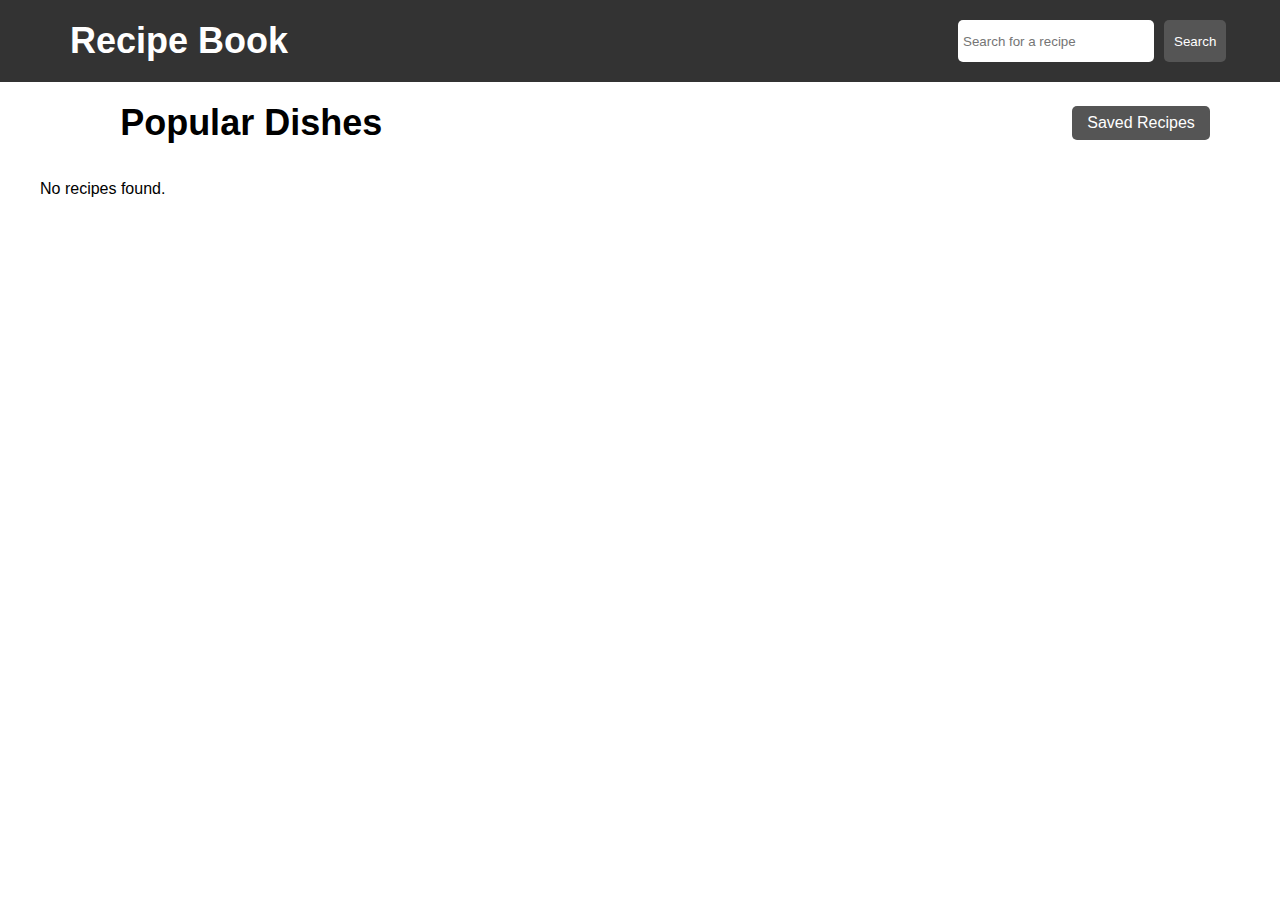
<file: index.html>
<!DOCTYPE html>
<html lang="en">
<head>
    <meta charset="UTF-8">
    <meta name="viewport" content="width=device-width, initial-scale=1.0">
    <title>Recipe Book </title>
    <link rel="stylesheet" href="index.css">
    <link rel="stylesheet" href="https://unpkg.com/boxicons@2.1.4/css/boxicons.min.css">
</head>
<body>
    <header>
        <h2>Recipe Book</h2>
        
        <input type="text" id="search-input" placeholder="Search for a recipe">
        <button id="search-button">Search</button>


    </header>
<div class="link">
    <h2>Popular Dishes</h2>
    
    <a  id="save-recipe"  href="save.html">Saved Recipes</a>
   
</div>
    
    <div class="container">
        <ul id="recipe-list">
          
        </ul>
    </div>
    
    <script src="index.js"></script>
</body>
</html>
</file>
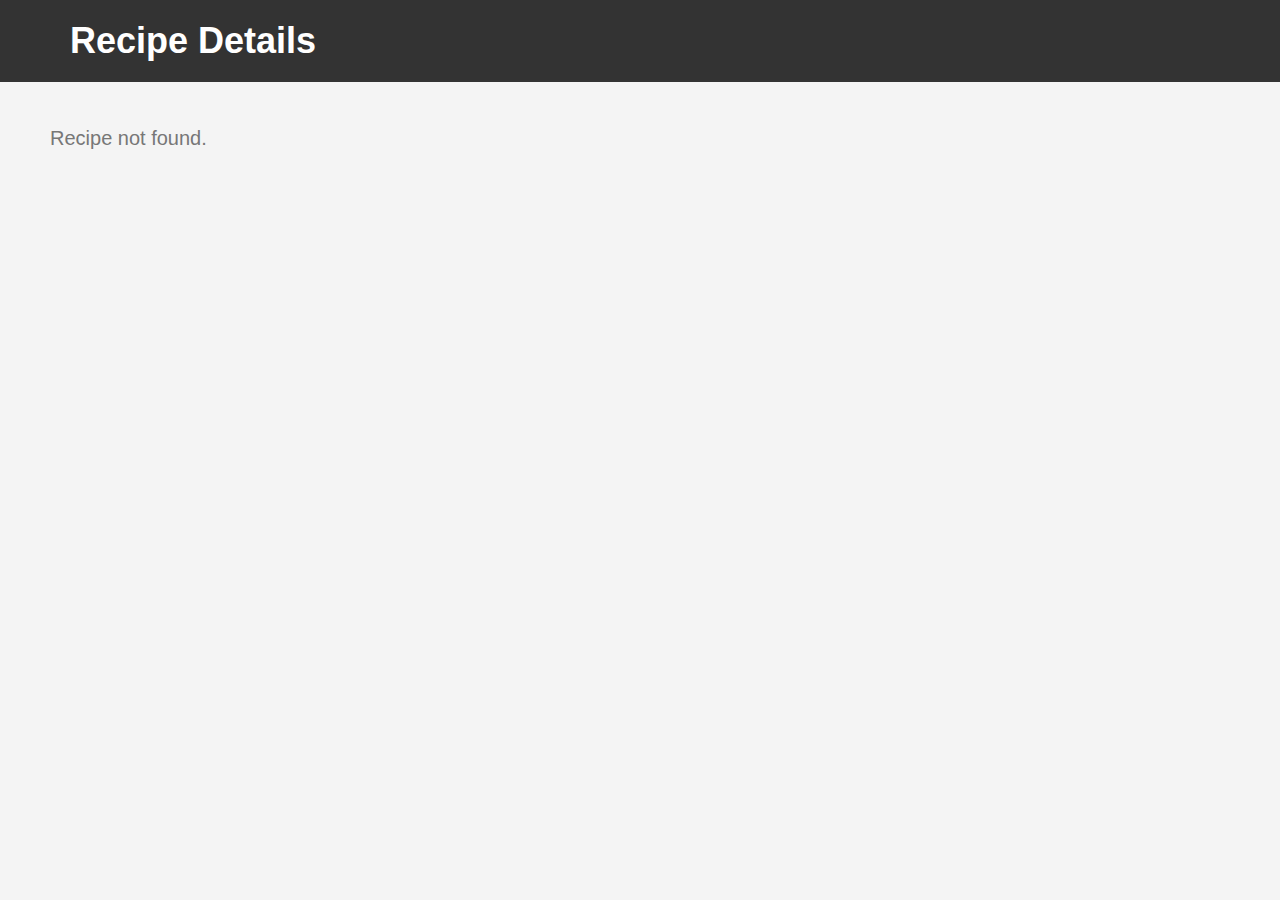
<file: recipe.html>
<!DOCTYPE html>
<html lang="en">
  <head>
    <meta charset="UTF-8" />
    <meta name="viewport" content="width=device-width, initial-scale=1.0" />
    <title>Recipe Details</title>
    <link rel="stylesheet" href="recipe.css" />
    <link rel="stylesheet" href="https://cdnjs.cloudflare.com/ajax/libs/font-awesome/6.4.2/css/all.min.css">
  </head>
  <body>
    <header><h1>Recipe Details</h1></header>

    <div id="recipe-details" class="container"></div>

    <script>
      function getQueryParam(name) {
        const urlParams = new URLSearchParams(window.location.search);
        return urlParams.get(name);
      }

      async function fetchRecipeDetails() {
        const mealId = getQueryParam("id");
        if (!mealId) {
          document.getElementById("recipe-details").innerHTML =
            "<p>Recipe not found.</p>";
          return;
        }

        try {
          const response = await fetch(
            `https://www.themealdb.com/api/json/v1/1/lookup.php?i=${mealId}`
          );
          const data = await response.json();
          if (!data.meals) {
            document.getElementById("recipe-details").innerHTML =
              "<p>Recipe not found.</p>";
            return;
          }
          const meal = data.meals[0];

          // Insert recipe details, rating, and sharing buttons
          document.getElementById("recipe-details").innerHTML = `
            <img src="${meal.strMealThumb}" alt="${meal.strMeal}" width="300">
            <h2>${meal.strMeal}</h2>
            <p><strong>Category:</strong> ${meal.strCategory}</p>
            <p><strong>Instructions:</strong> ${meal.strInstructions}</p>

            <div id="rating-container">
                <div class="star-rating" id="star-rating">
                  ${[5, 4, 3, 2, 1]
                    .map(
                      (star) =>
                        `<span class="star" data-value="${star}">★</span>`
                    )
                    .join("")}
                </div>
                <p id="user-rating">No rating yet</p>
            </div>
 <a href="shopping.html" id="ingredients">Get ingredients</a>
          <div id="share-container">
    <h3>Share this Recipe:</h3>
    <a href="#" id="share-facebook"><i class="fab fa-facebook"></i></a>
    <a href="#" id="share-twitter"><i class="fab fa-twitter"></i></a>
    <a href="#" id="share-whatsapp"><i class="fab fa-whatsapp"></i></a>
    <a href="#" id="share-email"><i class="fas fa-envelope"></i></a>
    </div> 
           
            <a href="index.html">Back to Recipes</a>
            <button id="save-recipe">Save Recipe</button>
          `;

          // Attach event listeners
          document
            .getElementById("save-recipe")
            .addEventListener("click", () => saveRecipe(meal));
          setupStarRating(mealId);
          setupSocialSharing(meal);
        } catch (error) {
          console.error("Error fetching recipe details:", error);
        }
      }

      function saveRecipe(meal) {
        let savedRecipes =
          JSON.parse(localStorage.getItem("savedRecipes")) || [];

        if (savedRecipes.some((recipe) => recipe.idMeal === meal.idMeal)) {
          alert("This recipe is already saved!");
          return;
        }

        savedRecipes.push(meal);
        localStorage.setItem("savedRecipes", JSON.stringify(savedRecipes));
        alert("Recipe saved successfully!");
      }

      function setupStarRating(mealId) {
        const stars = document.querySelectorAll(".star");
        const userRatingText = document.getElementById("user-rating");

        const savedRating = localStorage.getItem(`recipeRating_${mealId}`);
        if (savedRating) {
          highlightStars(savedRating);
          userRatingText.textContent = `Your rating: ${savedRating} stars`;
        }

        stars.forEach((star) => {
          star.addEventListener("click", function () {
            const rating = this.getAttribute("data-value");
            localStorage.setItem(`recipeRating_${mealId}`, rating);
            highlightStars(rating);
            userRatingText.textContent = `Your rating: ${rating} stars`;
          });
        });

        function highlightStars(rating) {
          stars.forEach((star) => {
            star.classList.toggle(
              "selected",
              star.getAttribute("data-value") <= rating
            );
          });
        }
      }

      function setupSocialSharing(meal) {
        const recipeUrl = window.location.href;
        const shareText = `Check out this recipe: ${meal.strMeal}`;

        document
          .getElementById("share-facebook")
          .addEventListener("click", function () {
            window.open(
              `https://www.facebook.com/sharer/sharer.php?u=${encodeURIComponent(
                recipeUrl
              )}`,
              "_blank"
            );
          });

        document
          .getElementById("share-twitter")
          .addEventListener("click", function () {
            window.open(
              `https://twitter.com/intent/tweet?text=${encodeURIComponent(
                shareText
              )}&url=${encodeURIComponent(recipeUrl)}`,
              "_blank"
            );
          });

        document
          .getElementById("share-whatsapp")
          .addEventListener("click", function () {
            window.open(
              `https://api.whatsapp.com/send?text=${encodeURIComponent(
                shareText + " " + recipeUrl
              )}`,
              "_blank"
            );
          });

        document
          .getElementById("share-email")
          .addEventListener("click", function () {
            window.location.href = `mailto:?subject=${encodeURIComponent(
              "Try this recipe!"
            )}&body=${encodeURIComponent(shareText + " " + recipeUrl)}`;
          });
      }

      // Load recipe details on page load
      fetchRecipeDetails();
    </script>
  </body>
</html>
</file>
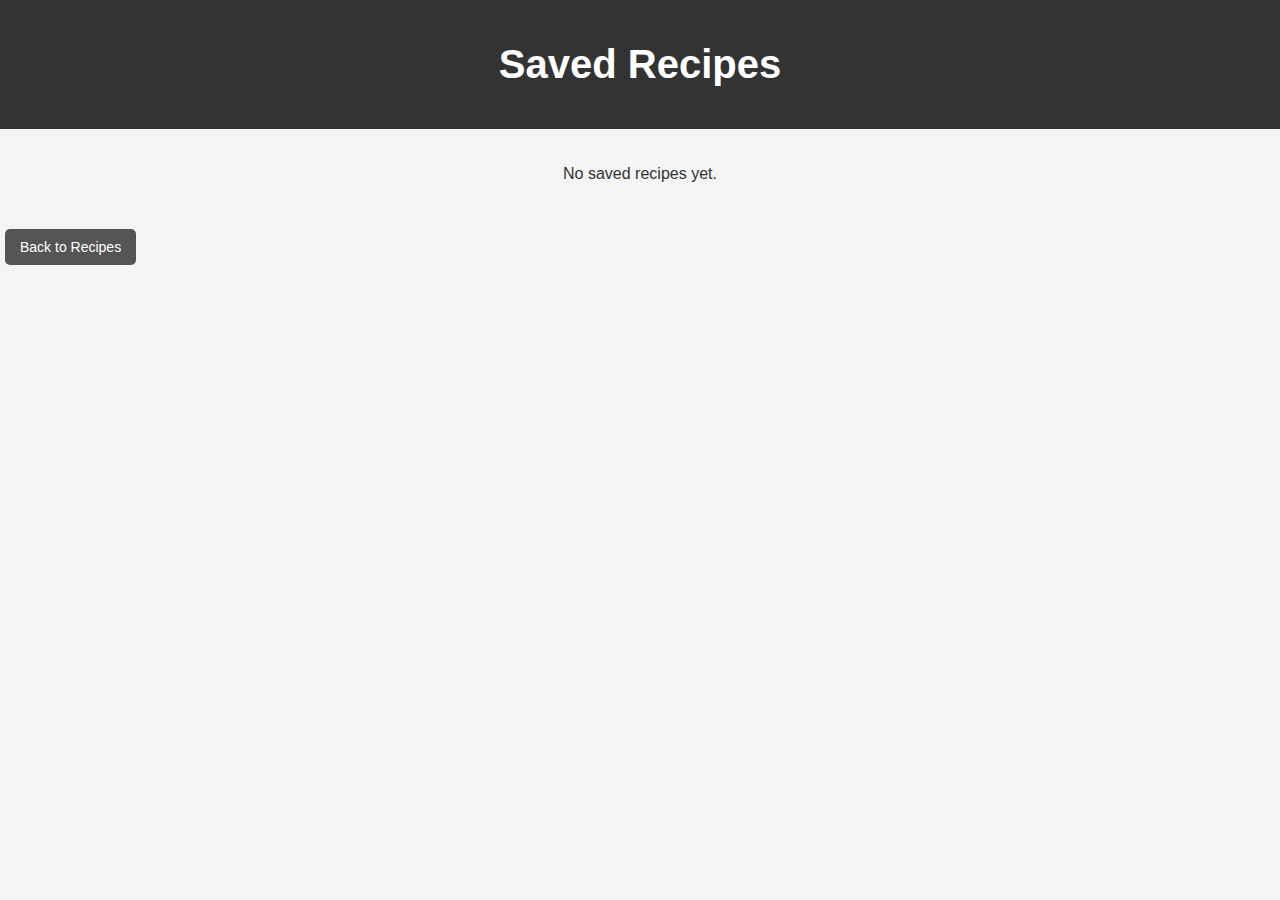
<file: save.html>
<!DOCTYPE html>
<html lang="en">
<head>
    <meta charset="UTF-8">
    <meta name="viewport" content="width=device-width, initial-scale=1.0">
    <title>Saved Recipes</title>
    <link rel="stylesheet" href="save.css">
</head>
<body>
    <header><h1>Saved Recipes</h1></header>

    <div id="saved-recipes" class="container">
        <p>Loading saved recipes...</p>
    </div>

    <a href="index.html">Back to Recipes</a>

    <script>
        function loadSavedRecipes() {
            const savedRecipes = JSON.parse(localStorage.getItem("savedRecipes")) || [];
            const container = document.getElementById("saved-recipes");

            if (savedRecipes.length === 0) {
                container.innerHTML = "<p>No saved recipes yet.</p>";
                return;
            }

            container.innerHTML = ""; // Clear previous content

            savedRecipes.forEach(meal => {
                const recipeEl = document.createElement("div");
                recipeEl.classList.add("recipe-card");
                recipeEl.innerHTML = `
                    <img src="${meal.strMealThumb}" alt="${meal.strMeal}" width="150">
                    <h3>${meal.strMeal}</h3>
                    <p><strong>Category:</strong> ${meal.strCategory}</p>
                    <a href="recipe.html?id=${meal.idMeal}">View Recipe</a>
                    <button class="remove-recipe" data-id="${meal.idMeal}">Remove</button>
                `;
                container.appendChild(recipeEl);
            });

            // Add event listeners to remove buttons
            document.querySelectorAll(".remove-recipe").forEach(button => {
                button.addEventListener("click", (event) => {
                    removeRecipe(event.target.dataset.id);
                });
            });
        }

        function removeRecipe(mealId) {
            let savedRecipes = JSON.parse(localStorage.getItem("savedRecipes")) || [];
            savedRecipes = savedRecipes.filter(meal => meal.idMeal !== mealId);
            localStorage.setItem("savedRecipes", JSON.stringify(savedRecipes));
            loadSavedRecipes(); // Reload the saved recipes list
        }

        // Load saved recipes on page load
        loadSavedRecipes();
    </script>
</body>
</html>
</file>
<file: index.css>
body{
    margin: 0;
    padding: 0;
    font-family: Arial, Helvetica, sans-serif;
}

header{
    background: #333;
    color: white;
    padding: 20px;
    text-align: center;
    display: flex;
}
 #search-input{
    padding: 5px;
    border: none;
    border-radius: 5px;
    margin-left: 50%;
    width: 15%;
}
#save-recipe{
   padding: 8px 15px;
    border: none;
    border-radius: 5px;
    background: #555;
    color: white;
    margin-left: 10px;
    cursor: pointer;
    margin-left: 50%;
    text-decoration: none;
}
#save-recipe:hover{
    background: #777;
}
.link{
 display: flex;
    justify-content: center;
    align-items: center;
    margin-top: 20px;
}
#search-button{
    padding: 10px;
    border: none;
    border-radius: 5px;
    background: #555;
    color: white;
    margin-left: 10px;
    cursor: pointer;
}
#search-button:hover{
    background: #777;
}
h2{
    margin: 0 50px;
    font-size: 36px;
   
}

.container{
    margin: 0 auto;
    max-width: 1200px;
    padding: 20px;
}
#recipe-list{
    list-style: none;
    margin: 0;
    padding: 0;
}
.recipe-item{
    display: flex;
    align-items: center;
    justify-content: space-between;
    margin-bottom: 20px;
    box-shadow: 0 2px 5px rgba(0, 0, 0, 0.2);
    border-radius: 5px;
    overflow: hidden;
}
.recipe-item img{
    width: 150px;
    height: 150px;
    object-fit: cover;
}
.recipe-item h3{
    margin: 0;
    font-size: 20px;
    padding: 10px;
    min-width: 200px;

}
.recipe-item p{
    margin: 0;
    padding: 10px;
   
    color: #777;
}
.recipe-item a{
    padding: 10px;
    min-width: 150px;
    background: #333;
    color: white;
    text-decoration: none;
    text-transform: uppercase;
    border-radius: 5px;
    margin-right: 10px;
    font-size: 14px;
   
}
.recipe-item a:hover{
    background: #555;
}



@media screen and (max-width: 768px){
    header{
        flex-direction: column;
        align-items: center;
    }
    #search-input, #search-button{
        margin-left: 0;
        width: 50%;
        margin-bottom: 10px;
    }
    #save-recipe{
        margin-left: 0;
        width: 40%;
        margin-bottom: 10px;
        margin-right: 10%;
    }
    .container{
        max-width: 100%;
    }
    .recipe-item{
        flex-direction: column;
    }
    .recipe-item img{
        width: 100%;
        height: auto;
        margin-bottom: 10px;
    }
    .recipe-item h2{
        font-size: 18px;
        padding: 0;
        margin-bottom: 10px;
       

    }
    .recipe-item p{
        font-size: 14px;
        margin-bottom: 10px;
    }
    .recipe-item a{
        width: 100%;
        text-align: center;
        
    }
    
}
</file>
<file: recipe.css>
body{
    margin: 0;
    padding: 0;
    font-family: Arial, Helvetica, sans-serif;
    background-color: #f4f4f4;
}
body h1{
    margin: 0 50px;
    font-size: 36px;
}
header{
    background: #333;
    color: white;
    padding: 20px;
    text-align: center;
    display: flex;
}
.container{
    margin: 0 auto;
    max-width: 1200px;
    padding: 20px;
}
#recipe-list{
    list-style: none;
    margin: 0;
    padding: 0;
}
.recipe-item{
    display: flex;
    align-items: center;
    justify-content: space-between;
    margin-bottom: 20px;
    box-shadow: 0 2px 5px rgba(0, 0, 0, 0.2);
    border-radius: 5px;
    overflow: hidden;
}
.container img{
    
    border-radius: 10px;

}
.container h2{
    margin: 0 10px;
    font-size: 36px;
}
.container h3{
    font-weight: bold;
    font-size: 24px;
}
.container a{
    text-decoration: none;  
    padding: 10px;
    border: none;
    border-radius: 5px;
    background: #555;
    color: white;
    margin-left: 10px;
    cursor: pointer;
}
.container a:hover{
    background: #777;
}
#save-recipe{
    padding: 10px;
    border: none;
    border-radius: 5px;
    background: #555;
    color: white;
    margin-left: 10px;
    cursor: pointer;
}
#save-recipe:hover{
    background: #777;
}
.container p{
    color: #777;
    font-size: 20px;
    line-height: 1.6;
    margin: 10px 0;
    padding: 10px;
}
.star-rating {
    display: flex;
    flex-direction: row-reverse;
    justify-content: center;
    font-size: 2rem;
    cursor: pointer;
  }

  .star {
    color: gray;
    transition: color 0.2s;
  }

  .star:hover,
  .star.selected {
    color: gold;
  }
  #share-container h3{
    font-size: 24px;
    font-family: Arial, Helvetica, sans-serif;
    font-weight: 200;
    color: #333;
    margin: 0;
    
}
  #share-container{
    display: flex;
    justify-content:end;
    align-items: center;
    margin: 20px -30px;
}
#ingredients{
    margin-left: 85%;
}
</file>
<file: save.css>
body {
    font-family: Arial, sans-serif;
    margin: 0;
    padding: 0;
    background-color: #f4f4f4;
    color: #333;
  }
  
  header {
    background-color: #333;
    color: white;
    text-align: center;
    padding: 15px;
    display: flex;
    justify-content: center;
    font-size: 20px;
  }
  
  .container {
    display: flex;
    flex-wrap: wrap; 
    justify-content: center;
    gap: 20px;
    padding: 20px;
    margin: 0 auto;
    max-width: 1200px; 
  }
  
  .recipe-card {
    width: 300px;
    height: 400px; 
    display: flex;
    flex-direction: column;
    align-items: center;
    justify-content: center;
    padding: 0; 
    background-color: white;
    border-radius: 8px;
    box-shadow: 0 4px 10px rgba(0, 0, 0, 0.1);
    transition: transform 0.3s ease-in-out, box-shadow 0.3s ease-in-out;
    max-width: 300px;
    text-align: center;
    overflow: hidden;
  }
  
  .recipe-card:hover {
    transform: translateY(-5px);
    box-shadow: 0 6px 15px rgba(0, 0, 0, 0.2);
  }
  
  .recipe-card-img {
    width: 100%;
    height: 50%; 
    overflow: hidden;
  }
  
 
  .recipe-card-img img {
    width: 100%;
    height: 100%;
    object-fit: cover; 
  }
  
  
  .recipe-card h3 {
    font-weight: bold;
    font-size: 22px;
    margin: 10px 0;
  }
  
  
  .recipe-card button ,a{
    display: inline-block;
    padding: 10px 15px;
    border: none;
    border-radius: 5px;
    background: #555;
    color: white;
    cursor: pointer;
    font-size: 14px;
    text-decoration: none;
    margin: 10px 5px;
  }
  
  .recipe-card button:hover, a:hover {
    background: #777;
  }
 
  /* Responsive Design */
  @media (max-width: 768px) {
    .container {
      flex-direction: column;
      align-items: center;
    }
  }
</file>
